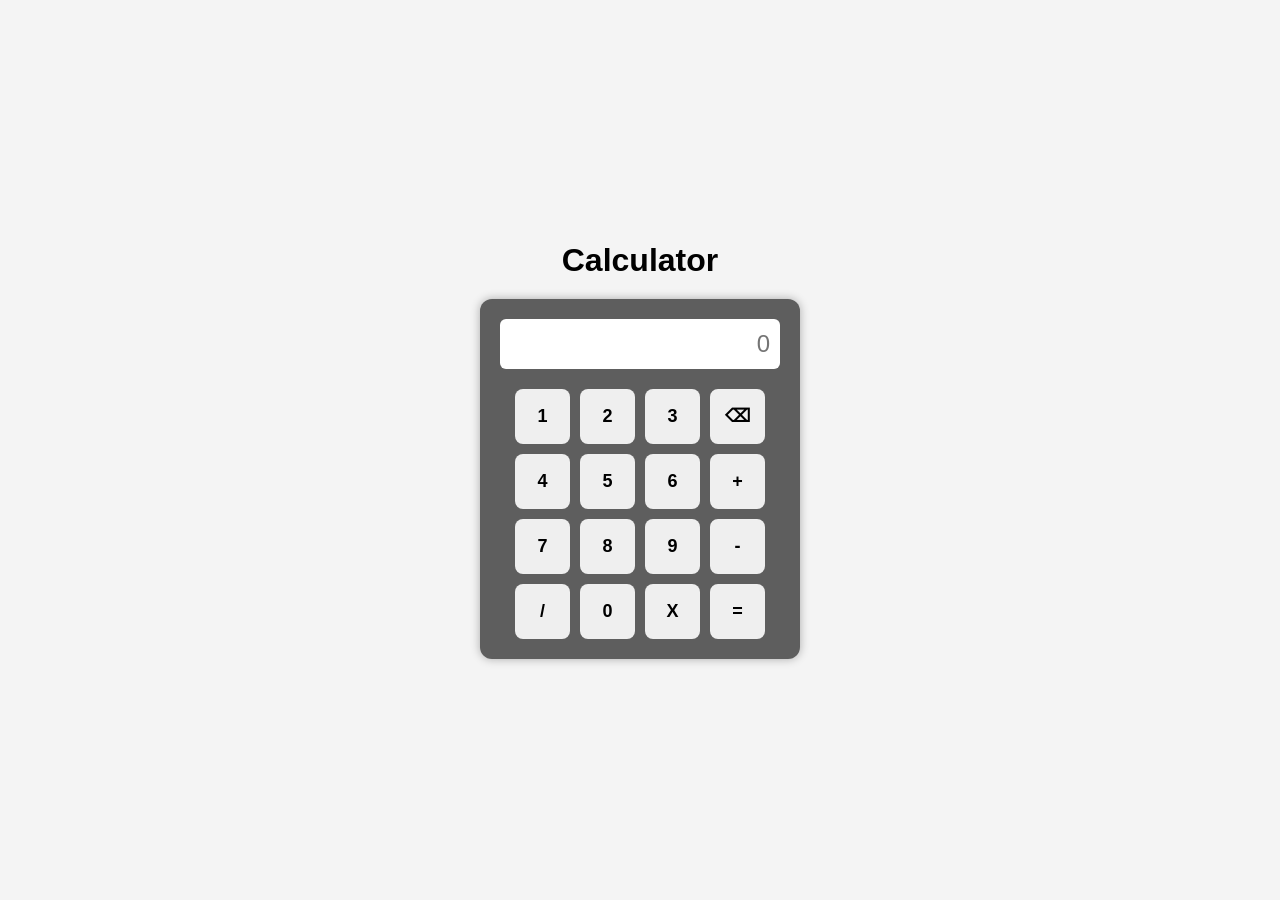
<file: index.html>
<!DOCTYPE html>
<html lang="en">
<head>
    <meta charset="UTF-8">
    <meta name="viewport" content="width=device-width, initial-scale=1.0">
    <title>Calculator</title>
    <link rel="Stylesheet" href="site.css">
</head>
<body>
    <div class="calculator">
        <h1> Calculator </h1>
        <div class="calculator-body">
            <input type="text" id="display" readonly placeholder="0">
            <div class="buttons">
                <div class="button-row"><button type="button" class="number">1</button><button type="button" class="number">2</button><button type="button" class="number">3</button><button type="button" class="delete">⌫</button></div>
                <div class="button-row"><button type="button" class="number">4</button><button type="button" class="number">5</button><button type="button" class="number">6</button><button type="button" class="operator">+</button></div>
                <div class="button-row"><button type="button" class="number">7</button><button type="button" class="number">8</button><button type="button" class="number">9</button><button type="button" class="operator">-</button></div>
                <div class="button-row"><button type="button" class="operator">/</button><button type="button" class="number">0</button><button type="button" class="operator">X</button><button type="button" class="equals">=</button></div>
            </div>
        </div>
    </div>
</body>
<script src="site.js"></script>
</html>
</file>
<file: site.css>
/* Reset */
*{
    margin: 0;
    padding: 0;
    box-sizing: border-box;
}

/* Body */
body{
    background-color: #f4f4f4;
    font-family: Arial, Helvetica, sans-serif;

    display: flex;
    justify-content: center;
    align-items: center;
    height: 100vh;
}

/* Calculator */
.calculator{
    text-align: center;
}

/* Calculator Box */
.calculator-body{
    background-color: #5e5e5e;
    width: 320px;
    padding: 20px;
    border-radius: 12px;
    box-shadow: 0 0 10px rgba(0,0,0,0.3);
}

/* Heading */
.calculator h1{
    margin-bottom: 20px;
}

/* Display */
#display{
    width: 100%;
    height: 50px;

    font-size: 24px;
    text-align: right;

    padding: 10px;
    margin-bottom: 20px;

    border: none;
    border-radius: 6px;
    outline: none;
}

/* Buttons Container */
.buttons{
    display: flex;
    flex-direction: column;
    gap: 10px;
}

/* Every Row */
.button-row{
    display: flex;
    justify-content: center;
    gap: 10px;
}

/* Buttons */
button{
    width: 55px;
    height: 55px;

    border: none;
    border-radius: 8px;

    cursor: pointer;

    font-size: 18px;
    font-weight: bold;

    transition: 0.2s;
}

/* Hover Effect */
button:hover{
    background-color: #d8d8d8;
}

/* Click Effect */
button:active{
    transform: scale(0.95);
}
</file>
